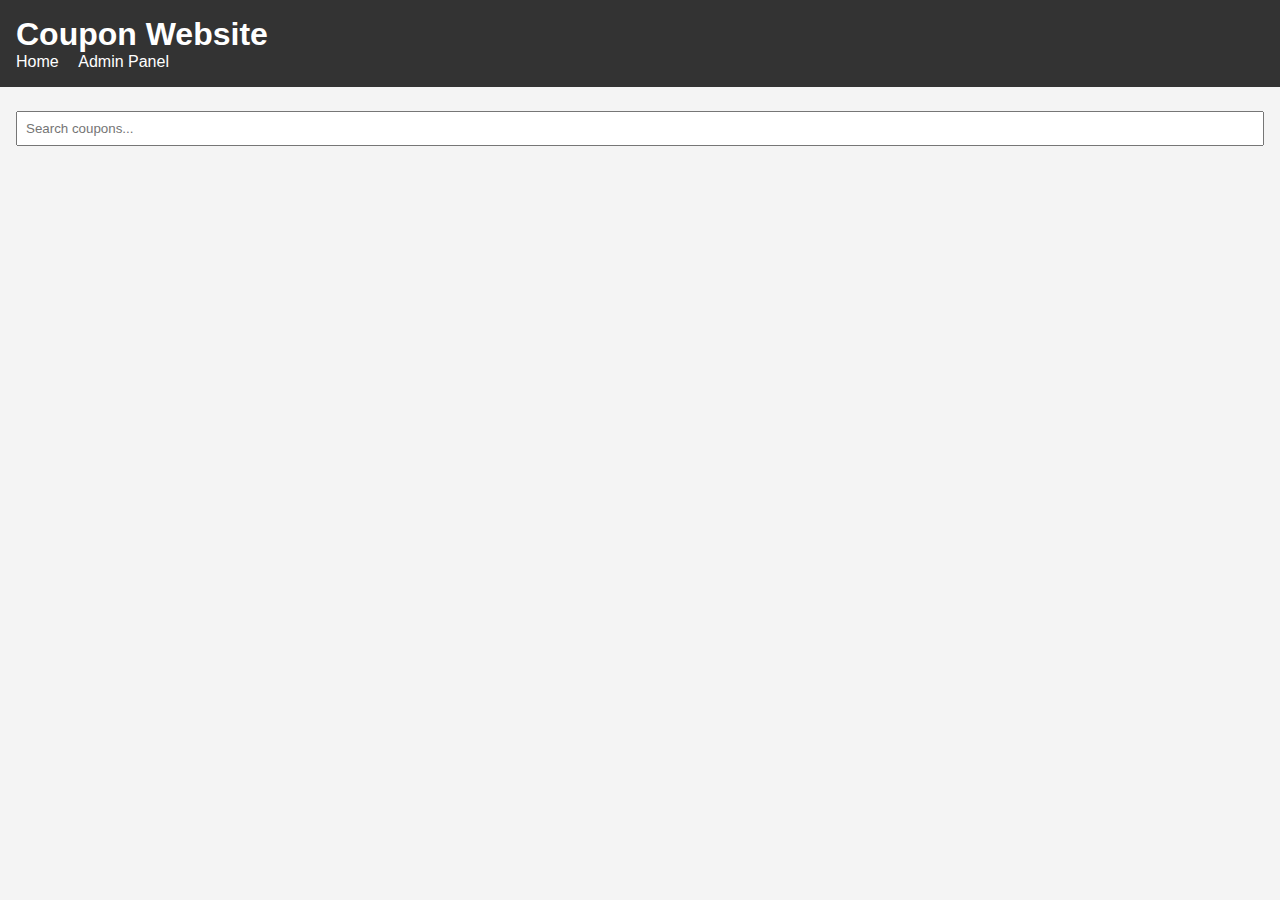
<file: index.html>
<!DOCTYPE html>
<html lang="en">
<head>
  <meta charset="UTF-8">
  <meta name="viewport" content="width=device-width, initial-scale=1.0">
  <title>Coupon Website</title>
  <link rel="stylesheet" href="styles.css">
</head>
<body>
  <header>
    <h1>Coupon Website</h1>
    <nav>
      <a href="index.html">Home</a>
      <a href="admin.html">Admin Panel</a>
    </nav>
  </header>
  <main>
    <input type="text" id="search" placeholder="Search coupons...">
    <div id="coupon-container"></div>
  </main>
  <script>
    // Replace with your Google Apps Script Web App URL
    const sheetURL = 'https://script.google.com/macros/s/AKfycbzJKmFQj0wIUpchpI1OYiaIgKRivR2yzAWu2Y6mf-KUMT9g9I4KUyETVWpO26ZPVEAGcw/exec';
    
    async function fetchCoupons() {
      try {
        const response = await fetch(sheetURL);
        const data = await response.json();
        displayCoupons(data);
      } catch (error) {
        console.error("Error fetching coupons:", error);
      }
    }

    function displayCoupons(coupons) {
      const container = document.getElementById('coupon-container');
      container.innerHTML = '';
      coupons.forEach(coupon => {
        const div = document.createElement('div');
        div.classList.add('coupon');
        div.innerHTML = `
          <h3>${coupon.store}</h3>
          <p>Code: ${coupon.code}</p>
          <a href="${coupon.link}" target="_blank">Use Coupon</a>
        `;
        container.appendChild(div);
      });
    }

    document.getElementById('search').addEventListener('input', function() {
      const query = this.value.toLowerCase();
      const coupons = document.querySelectorAll('.coupon');
      coupons.forEach(coupon => {
        const text = coupon.innerText.toLowerCase();
        coupon.style.display = text.includes(query) ? 'block' : 'none';
      });
    });

    // Load coupons on page load
    fetchCoupons();
  </script>
</body>
</html>
</file>
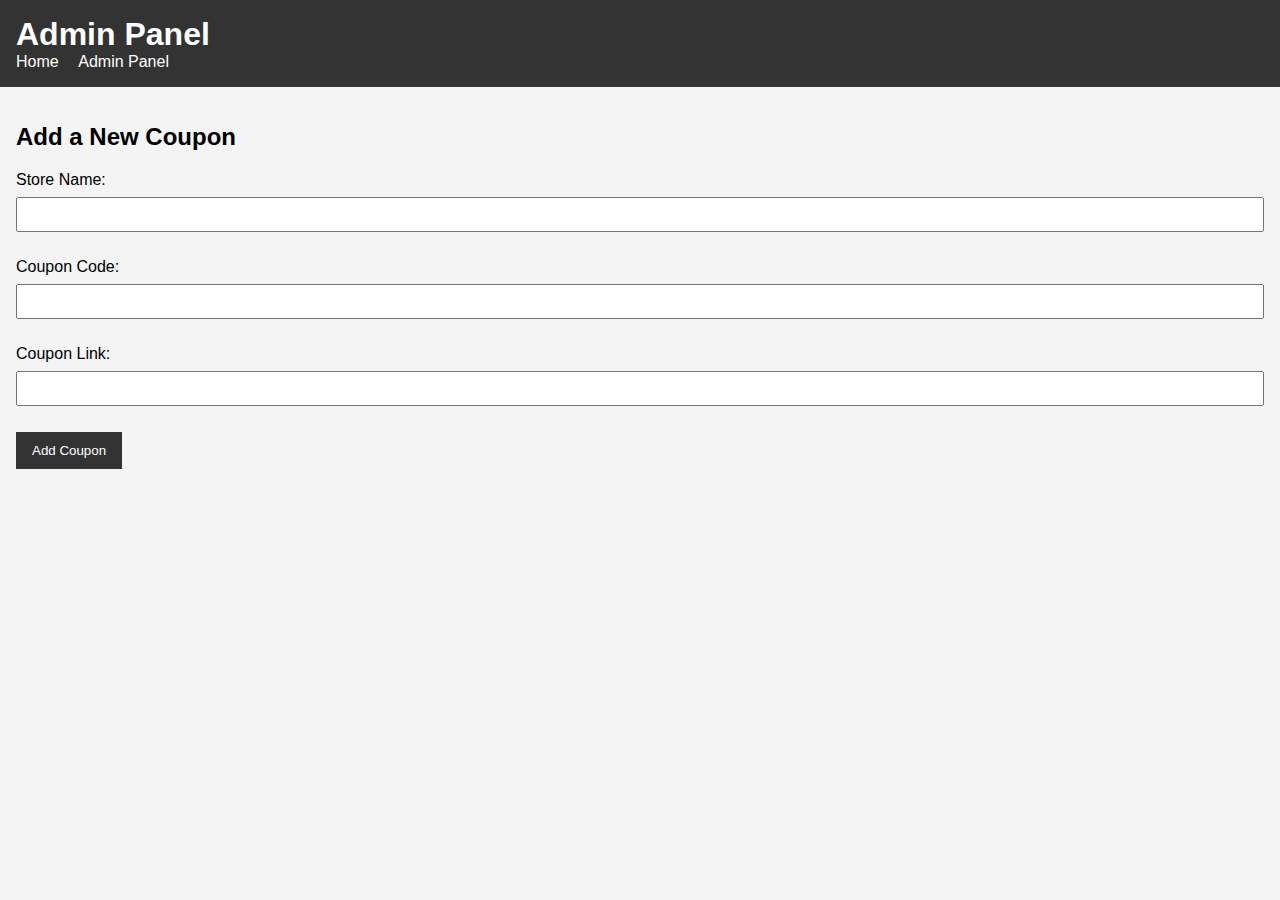
<file: Admin.html>
<!DOCTYPE html>
<html lang="en">
<head>
  <meta charset="UTF-8">
  <meta name="viewport" content="width=device-width, initial-scale=1.0">
  <title>Admin Panel - Coupon Website</title>
  <link rel="stylesheet" href="styles.css">
</head>
<body>
  <header>
    <h1>Admin Panel</h1>
    <nav>
      <a href="index.html">Home</a>
      <a href="admin.html">Admin Panel</a>
    </nav>
  </header>
  <main>
  <h2>Add a New Coupon</h2>
<form id="coupon-form">
  <label for="store">Store Name:</label><br>
  <input type="text" id="store" name="store" required><br><br>
  <label for="code">Coupon Code:</label><br>
  <input type="text" id="code" name="code" required><br><br>
  <label for="link">Coupon Link:</label><br>
  <input type="url" id="link" name="link" required><br><br>
  <button type="submit">Add Coupon</button>
</form>
<div id="message"></div>

<script>
  // Use the correct Web App URL for your Google Apps Script deployment
  const writeURL = 'https://script.google.com/macros/s/AKfycbzJKmFQj0wIUpchpI1OYiaIgKRivR2yzAWu2Y6mf-KUMT9g9I4KUyETVWpO26ZPVEAGcw/exec';

  document.getElementById('coupon-form').addEventListener('submit', async function(e) {
    e.preventDefault();
    console.log("Form submitted.");

    const store = document.getElementById('store').value;
    const code = document.getElementById('code').value;
    const link = document.getElementById('link').value;
    
    const data = { store, code, link };
    console.log("Data to send:", data);

    try {
      const response = await fetch(writeURL, {
        method: 'POST',
        headers: {
          'Content-Type': 'application/json'
        },
        body: JSON.stringify(data)
      });

      if (!response.ok) {
        throw new Error("Network response was not OK");
      }

      const result = await response.json();
      console.log("Response received:", result);
      document.getElementById('message').innerText = result.status || result.error;
      document.getElementById('coupon-form').reset();
    } catch (error) {
      console.error('Error adding coupon:', error);
      document.getElementById('message').innerText = 'Error adding coupon.';
    }
  });
</script>

</body>
</html>
</file>
<file: styles.css>
body {
  font-family: Arial, sans-serif;
  margin: 0;
  padding: 0;
  background: #f4f4f4;
}

header {
  background: #333;
  color: #fff;
  padding: 1rem;
}

header h1 {
  margin: 0;
}

nav a {
  color: #fff;
  margin-right: 1rem;
  text-decoration: none;
}

main {
  padding: 1rem;
}

.coupon {
  background: #fff;
  padding: 1rem;
  margin: 1rem 0;
  border: 1px solid #ddd;
}

input[type="text"],
input[type="url"] {
  width: 100%;
  padding: 0.5rem;
  margin: 0.5rem 0;
  box-sizing: border-box;
}

button {
  background: #333;
  color: #fff;
  padding: 0.7rem 1rem;
  border: none;
  cursor: pointer;
}

button:hover {
  background: #555;
}
</file>
